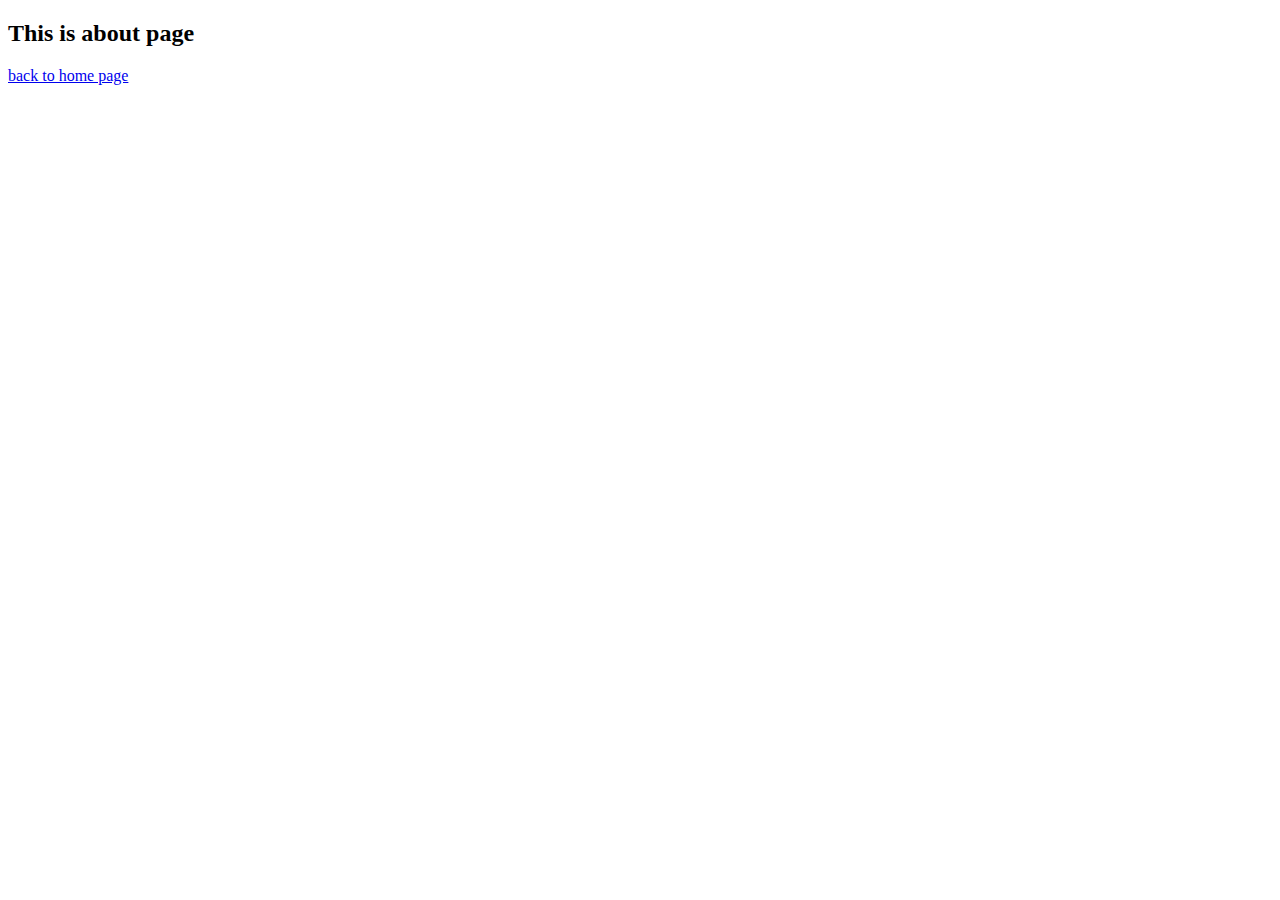
<file: pages/about.html>
<!DOCTYPE html>
<html lang="en">
<head>
    <meta charset="UTF-8">
    <meta name="viewport" content="width=device-width, initial-scale=1.0">
    <title>about</title>
</head>
<body>
    <h2>This is about page</h2>
    <a href="../index.html">back to home page</a>
    
</body>
</html>
</file>
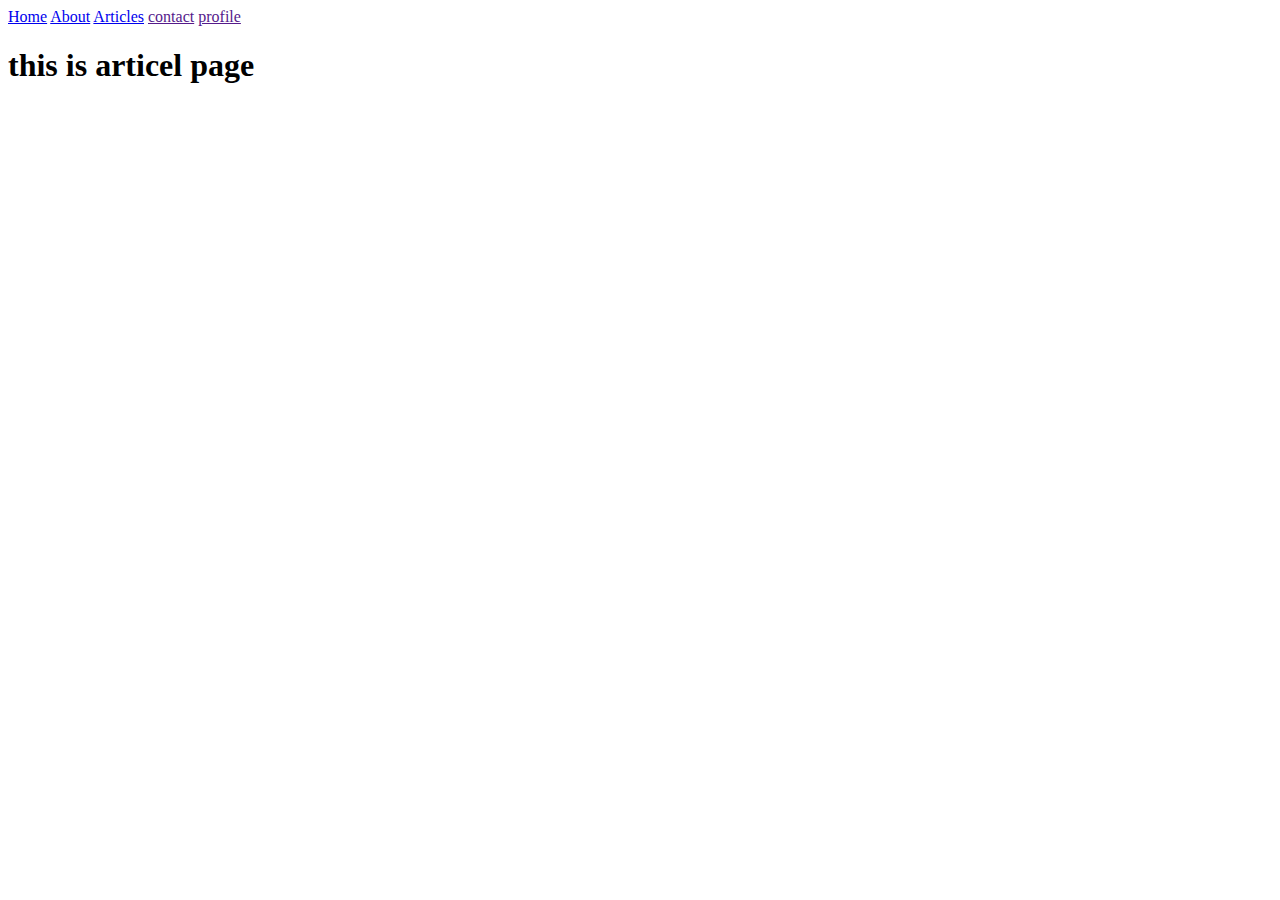
<file: pages/article.html>
<!DOCTYPE html>
<html lang="en">
<head>
    <meta charset="UTF-8">
    <meta name="viewport" content="width=device-width, initial-scale=1.0">
    <title>article page</title>
</head>
<body>
      <div class="nav">
        <a href="../index.html">Home</a>
        <a href="./pages/about.html">About</a>
        <a href="./article.html">Articles</a>
        <a href="">contact</a>
        <a href="">profile</a>
      </div>
    <h1>this is articel page</h1>
    <a href=""></a>
</body>
</html>
</file>
